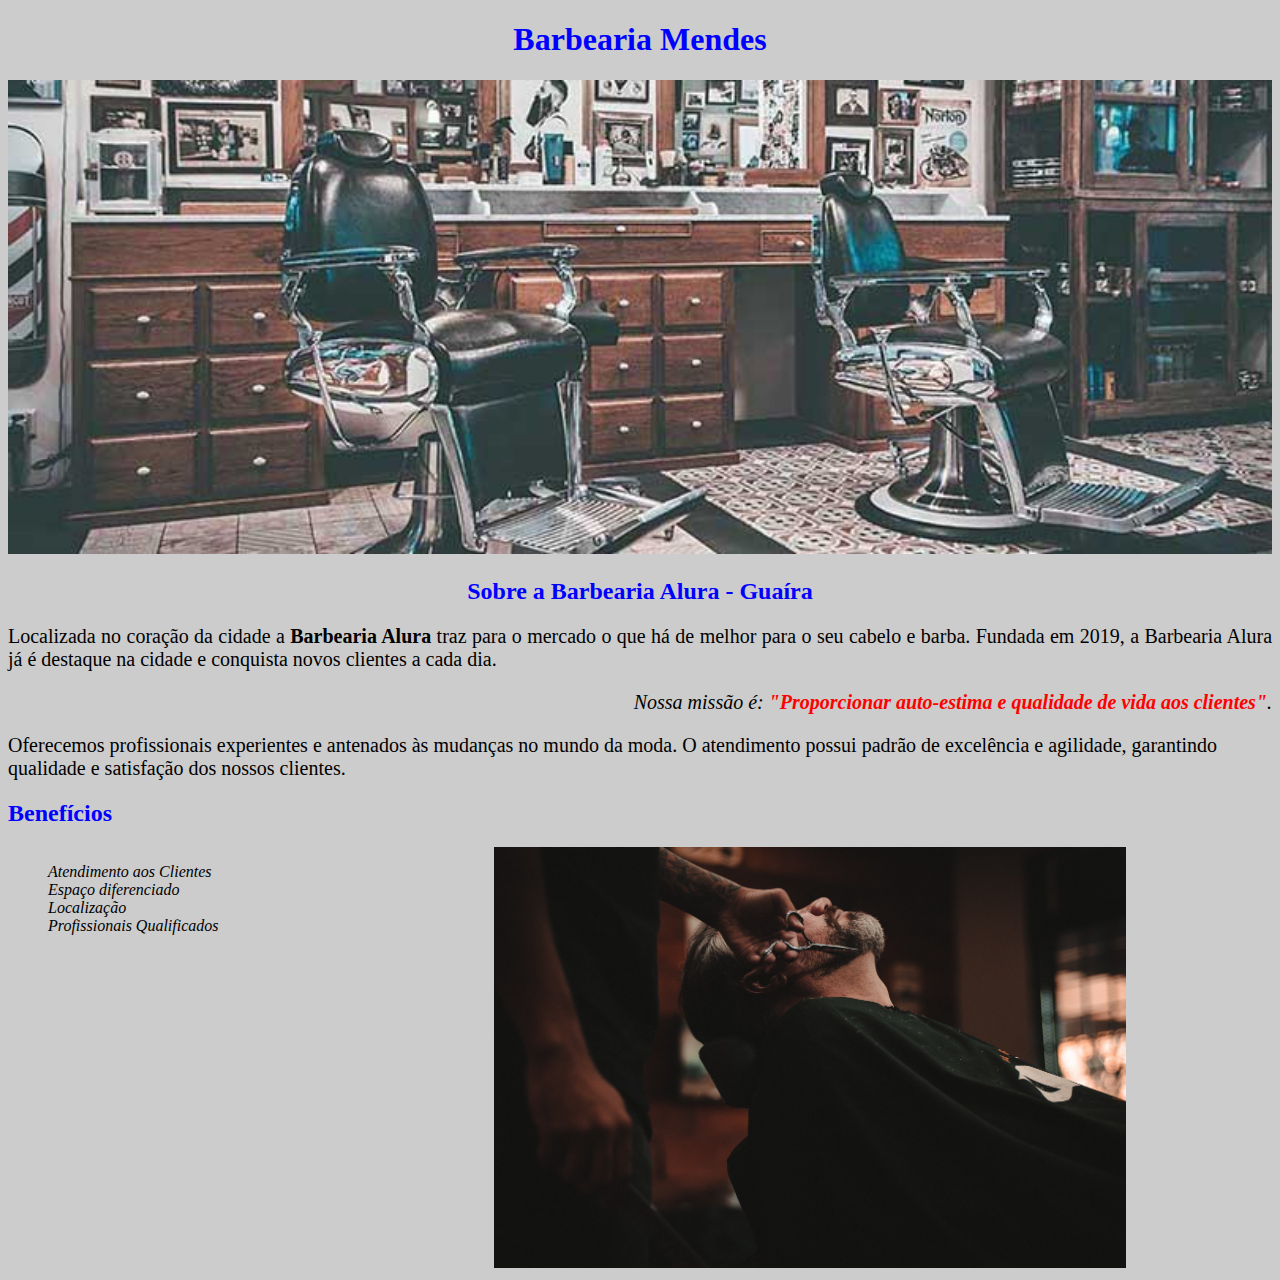
<file: index.html>
<!DOCTYPE html>
<html lang="pt-br">
	<head>
		<meta charset="UTF-8">
		<title>Barbearia DEV System</title>
		<link rel="stylesheet" href="style.css">
		
		<style>
			p{
			 font-size: 20px;
			}
		</style>
		
	</head>
	<body>
		<header>
			<h1 class="centralizar">Barbearia Mendes</h1>
		</header>
		<img id="banner" src="banner.jpg" alt="Banner"/>
	
		<h2 class="centralizar">Sobre a Barbearia Alura - Guaíra</h2>

		<p style="text-align: justify">
			Localizada no coração da cidade a <strong>Barbearia Alura</strong> traz para o mercado o que há de melhor para o seu cabelo e barba. Fundada em 2019, a Barbearia Alura já é destaque na cidade e conquista novos clientes a cada dia.
		</p>

		<p style="font-size:20px; text-align: right">
			<em>Nossa missão é: <strong>"Proporcionar auto-estima e qualidade de vida aos clientes"</strong>.</em>
		</p>

		<p style="text-align: left">
			Oferecemos profissionais experientes e antenados às mudanças no mundo da moda. O atendimento possui padrão de excelência e agilidade, garantindo qualidade e satisfação dos nossos clientes.
		</p>
		
		<h2>Benefícios</h2>
		<ul>
			<li class="items">Atendimento aos Clientes</li>
			<li class="items">Espaço diferenciado</li>
			<li class="items">Localização</li>
			<li class="items">Profissionais Qualificados</li>
		</ul>
		
		<img id="beneficios" class="imagembeneficios" src="beneficios.jpg">
	</body>
</html>
</file>
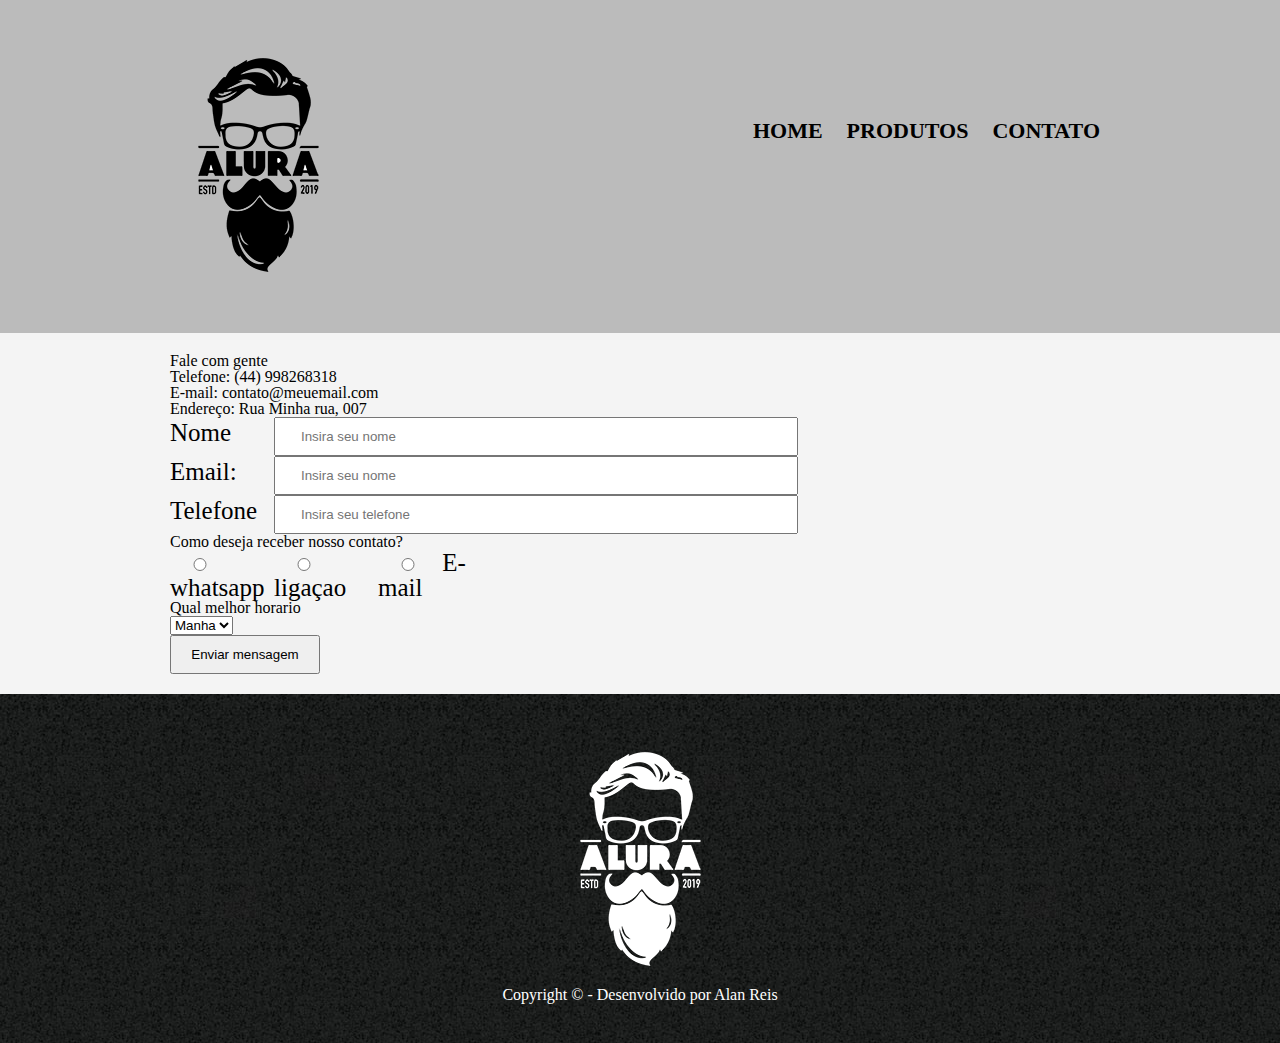
<file: contato.html>
<!DOCTYPE html>
<html lang="pt-br">

<head>
    <meta charset="UTF-8">
    <meta http-equiv="X-UA-Compatible" content="IE=edge">
    <meta name="viewport" content="width=device-width, initial-scale=1.0">
    <title>Contato - Barbearia Mendão</title>
    <link rel="stylesheet" href="reset.css">
    <link rel="stylesheet" href="produtos.css">

</head>

<body>
    <header>
        <div class="content">
            <img src="imagens/logo.png">
            <nav>
                <ul>
                    <li><a href="index.html">Home</a></li>
                    <li><a href="produtos.html">Produtos</a></li>
                    <li><a href="contato.html">Contato</a></li>
                </ul>
            </nav>
        </div>
    </header>
    <main>
        <div class="content">
          <h1>Fale com gente</h1>
          <p>
            <b>Telefone: </b> (44) 998268318 <br>
            <b>E-mail: </b> contato@meuemail.com<br>
            <b>Endereço: </b> Rua Minha rua, 007 <br>
          </p>
       <form action="">
			
			<label for="nome">Nome</label>
			<input type="text" id="name" nome="name" placeholder="Insira seu nome">
		<br>
			<label for="Email">Email:</label>
			<input type="email" id="email" name="email" placeholder="Insira seu nome">
        <br>
            <label for="phone">Telefone</label>
            <input type="text" id="phone" placeholder="Insira seu telefone">

            <p>Como deseja receber nosso contato?</p>

            <label for="whatsapp">
            <input type="radio" value="whatsapp" name="contato" id="whatsapp">
            whatsapp
            </label>

            <label for="ligacao">
            <input type="radio" value="ligacao" name="contato" id="ligacao">
            ligaçao
            </label>

        
            <label for="email">
                <input type="radio" value="email" name="contato" id="email">
                E-mail
            </label>
		<br>

        <p>Qual melhor horario</p>
        <select name="horario">
             <option value="manha">Manha</option>
             <option value="tarde">Tarde</option>
             <option value="noite">Noite</option>

        </select>
        <br>

			<button type="submit">Enviar mensagem</button>
			
			</form>

        </div>

    </main>
    <footer>
        <img src="imagens/logo-branco.png" alt="">
        <p>Copyright &copy; - Desenvolvido por <b>Alan Reis</b></p>
    </footer>
</body>

</html>
</file>
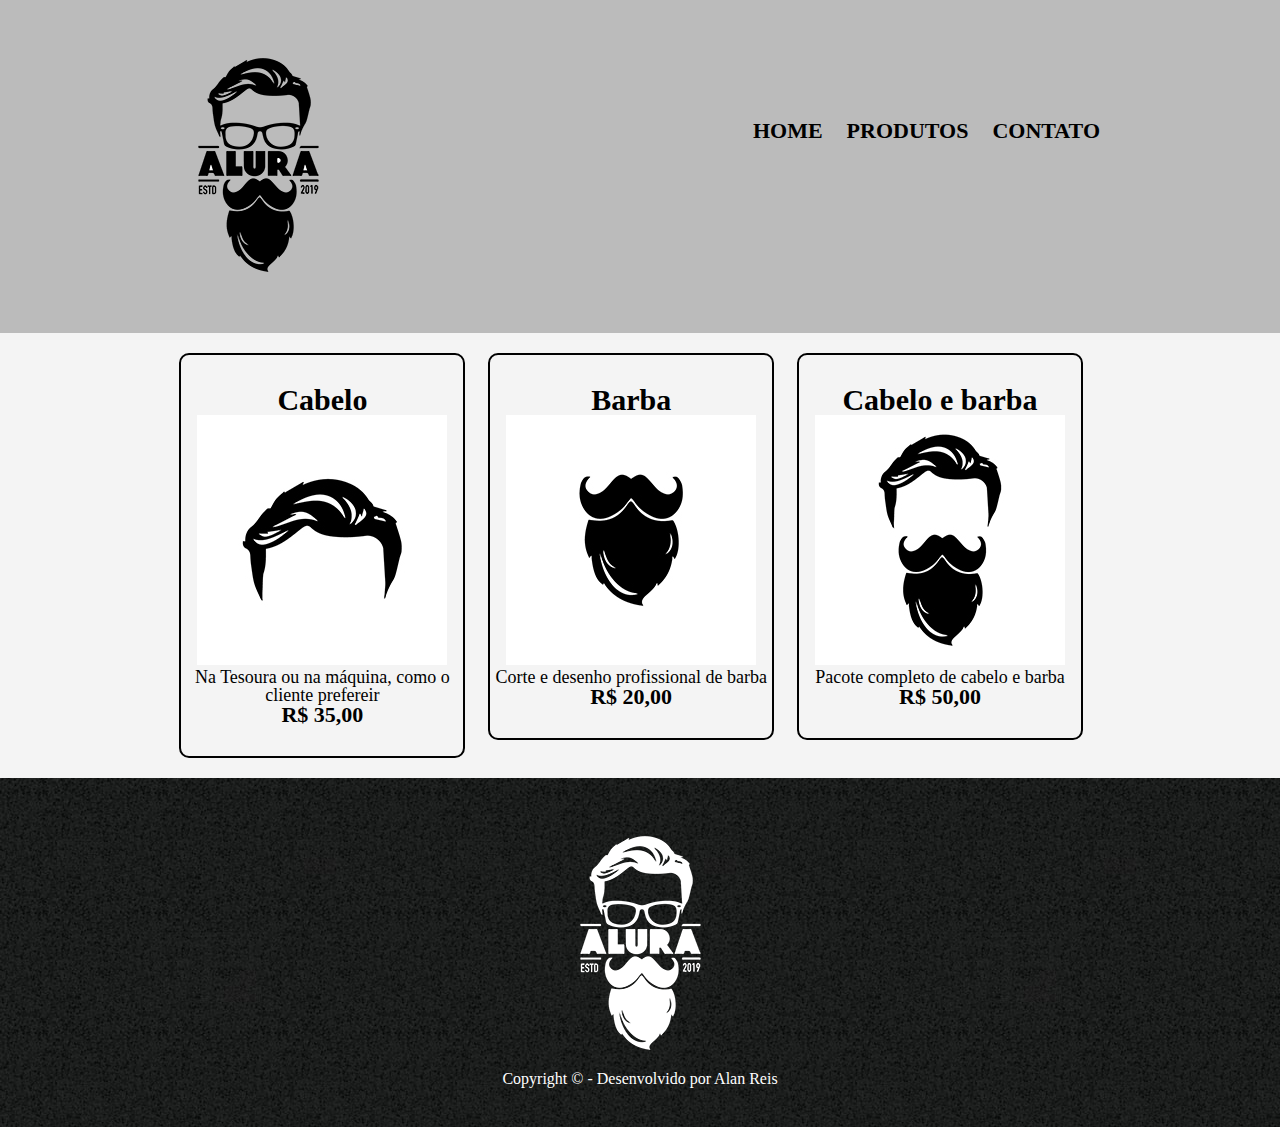
<file: produtos.html>
<!DOCTYPE html>
<html lang="pt-br">

<head>
    <meta charset="UTF-8">
    <meta http-equiv="X-UA-Compatible" content="IE=edge">
    <meta name="viewport" content="width=device-width, initial-scale=1.0">
    <title>Produtos - Barbearia Mendão</title>
    <link rel="stylesheet" href="reset.css">
    <link rel="stylesheet" href="produtos.css">

</head>

<body>
    <header>
        <div class="content">
            <img src="imagens/logo.png">
            <nav>
                <ul>
                    <li><a href="index.html">Home</a></li>
                    <li><a href="produtos.html">Produtos</a></li>
                    <li><a href="https://wa.me/5544998268318">Contato</a></li>
                </ul>
            </nav>
        </div>
    </header>
    <main>
        <div class="content">
            <ul class="produtos">
                <li>
                    <h2>Cabelo</h2>
                    <img src="imagens/cabelo.jpg" alt="">
                    <p class="desc">Na Tesoura ou na máquina, como o cliente prefereir</p>
                    <p class="preco">R$ 35,00</p>

                </li>

                <li>
                    <h2>Barba</h2>
                    <img src="imagens/barba.jpg" alt="">
                    <p class="desc">Corte e desenho profissional de barba</p>
                    <p class="preco">R$ 20,00</p>
                </li>

                <li>
                    <h2>Cabelo e barba</h2>
                    <img src="imagens/cabelo+barba.jpg" alt="">
                    <p class="desc">Pacote completo de cabelo e barba</p>
                    <p class="preco">R$ 50,00</p>
                </li>

            </ul>
        </div>
    </main>
    <footer>
        <img src="imagens/logo-branco.png" alt="">
        <p>Copyright &copy; - Desenvolvido por <b>Alan Reis</b></p>
    </footer>
</body>

</html>
</file>
<file: style.css>
body{
	background: #cccccc;
}
p,.centralizar{
	text-align: center;
}
em strong{
	color: #FF0000;
}
h1,h2{
	color: #0000FF; 
}
#banner {
    width: 100%;
}
.items{
	font-style: italic;
	list-style: none;
}
#beneficios{
	width:50%;
}
ul{
	display: inline-block;
	width: 20%;
	margin-right: 15%;
	vertical-align:top;
}
</file>
<file: produtos.css>
body {
    background-color: #f4f4f4;
}

nav li {
    display: inline-block;
    padding: 10px;
}

nav li a {
    text-decoration: none;
    color: #000;
    font-size: 22px;
    font-weight: bold;
    text-transform: uppercase;
}

nav a:hover {
    color: #c78c19;
    text-decoration: underline;
}

header {
    background: #bbb;
    padding: 20px 0;
}

.content {
    width: 940px;
    margin: 0 auto;
    padding: 20px;
}

nav {
    float: right;
    margin-top: 70px;
}

.produtos li {
    display: inline-block;
    text-align: center;
    width: 30%;
    vertical-align: top;
    border: 2px solid #000;
    border-radius: 10px;
    margin: 0 1%;
    padding: 30px 0;
}

.produtos li:hover {
    border-color: #c78c19
}

.produtos h2 {
    font-size: 30px;
    font-weight: bold;
}

.produtos .preco {
    font-size: 22px;
    font-weight: bold;
}

.produtos .desc {
    font-size: 18px;
}

.produtos li:active {
    border-color: green;
}

.produtos li:hover h2 {
    font-size: 35px;
}

footer {
    text-align: center;
    background: url("imagens/bg.jpg");
    padding: 40px 0;
    color: #fff;
}
form{
    margin: 40px 0  q;
}

label{
    font-size: 25px; 
    width: 100px;
    display: inline-block;
}
input{
    padding: 10px 25px;
    width: 50%;
}
button{
    display: inline-block;
    width:150px;
    padding: 10px;
}
</file>
